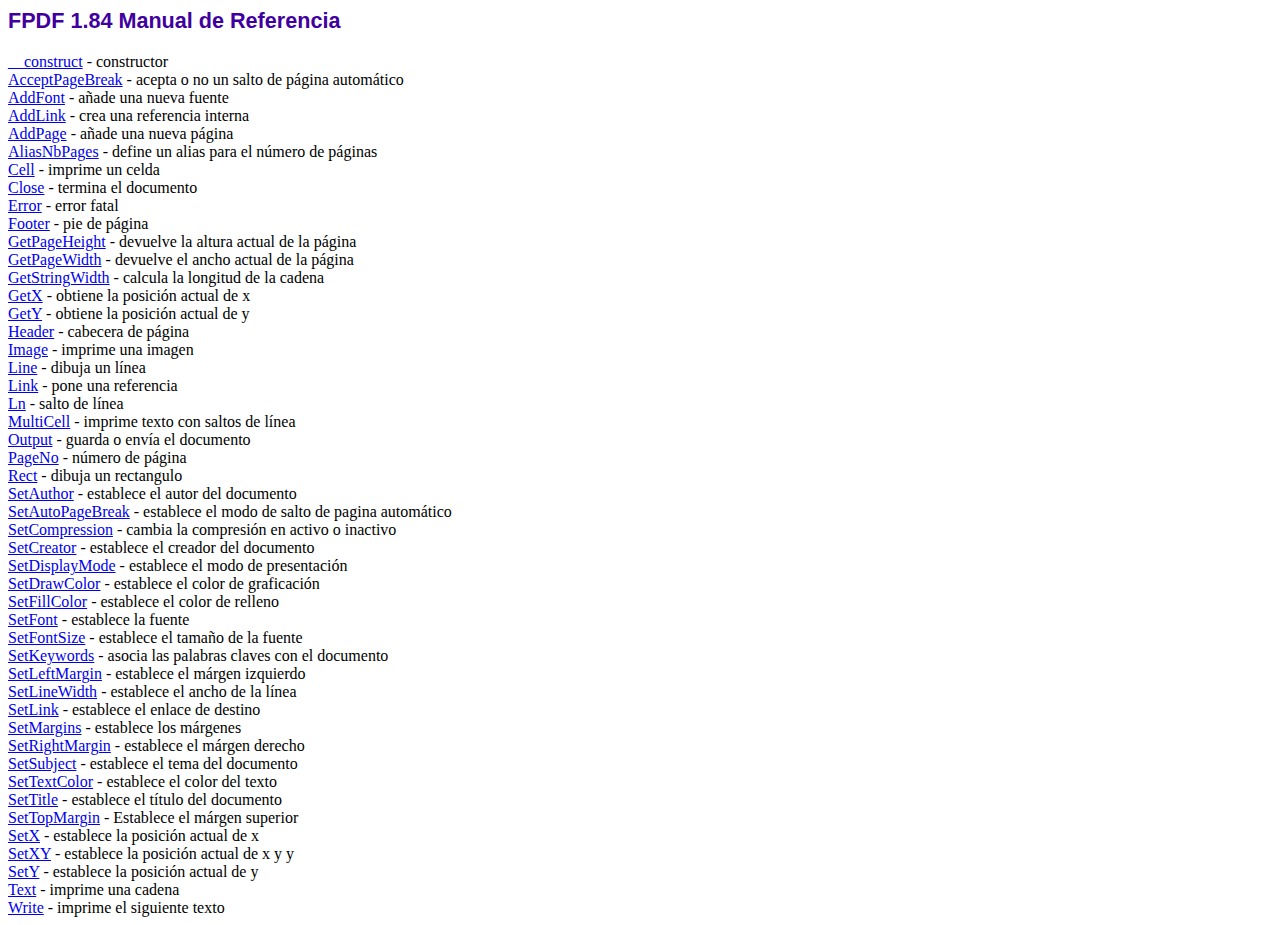
<file: fpdfFuente/doc/index.htm>
<!DOCTYPE html PUBLIC "-//W3C//DTD HTML 4.01 Transitional//EN">
<html>
<head>
<meta http-equiv="Content-Type" content="text/html; charset=ISO-8859-1">
<title>FPDF 1.84 Manual de Referencia</title>
<link type="text/css" rel="stylesheet" href="../fpdf.css">
</head>
<body>
<h1>FPDF 1.84 Manual de Referencia</h1>
<a href="__construct.htm">__construct</a> - constructor<br>
<a href="acceptpagebreak.htm">AcceptPageBreak</a> - acepta o no un salto de p�gina autom�tico<br>
<a href="addfont.htm">AddFont</a> - a�ade una nueva fuente<br>
<a href="addlink.htm">AddLink</a> - crea una referencia interna<br>
<a href="addpage.htm">AddPage</a> - a�ade una nueva p�gina<br>
<a href="aliasnbpages.htm">AliasNbPages</a> - define un alias para el n�mero de p�ginas<br>
<a href="cell.htm">Cell</a> - imprime un celda<br>
<a href="close.htm">Close</a> - termina el documento<br>
<a href="error.htm">Error</a> - error fatal<br>
<a href="footer.htm">Footer</a> - pie de p�gina<br>
<a href="getpageheight.htm">GetPageHeight</a> - devuelve la altura actual de la p�gina<br>
<a href="getpagewidth.htm">GetPageWidth</a> - devuelve el ancho actual de la p�gina<br>
<a href="getstringwidth.htm">GetStringWidth</a> - calcula la longitud de la cadena<br>
<a href="getx.htm">GetX</a> - obtiene la posici�n actual de x<br>
<a href="gety.htm">GetY</a> - obtiene la posici�n actual de y<br>
<a href="header.htm">Header</a> - cabecera de p�gina<br>
<a href="image.htm">Image</a> - imprime una imagen<br>
<a href="line.htm">Line</a> - dibuja un l�nea<br>
<a href="link.htm">Link</a> - pone una referencia<br>
<a href="ln.htm">Ln</a> - salto de l�nea<br>
<a href="multicell.htm">MultiCell</a> - imprime texto con saltos de l�nea<br>
<a href="output.htm">Output</a> - guarda o env�a el documento<br>
<a href="pageno.htm">PageNo</a> - n�mero de p�gina<br>
<a href="rect.htm">Rect</a> - dibuja un rectangulo<br>
<a href="setauthor.htm">SetAuthor</a> - establece el autor del documento<br>
<a href="setautopagebreak.htm">SetAutoPageBreak</a> - establece el modo de salto de pagina autom�tico<br>
<a href="setcompression.htm">SetCompression</a> - cambia la compresi�n en activo o inactivo<br>
<a href="setcreator.htm">SetCreator</a> - establece el creador del documento<br>
<a href="setdisplaymode.htm">SetDisplayMode</a> - establece el modo de presentaci�n<br>
<a href="setdrawcolor.htm">SetDrawColor</a> - establece el color de graficaci�n<br>
<a href="setfillcolor.htm">SetFillColor</a> - establece el color de relleno<br>
<a href="setfont.htm">SetFont</a> - establece la fuente<br>
<a href="setfontsize.htm">SetFontSize</a> - establece el tama�o de la fuente<br>
<a href="setkeywords.htm">SetKeywords</a> - asocia las palabras claves con el documento<br>
<a href="setleftmargin.htm">SetLeftMargin</a> - establece el m�rgen izquierdo<br>
<a href="setlinewidth.htm">SetLineWidth</a> - establece el ancho de la l�nea<br>
<a href="setlink.htm">SetLink</a> - establece el enlace de destino<br>
<a href="setmargins.htm">SetMargins</a> - establece los m�rgenes<br>
<a href="setrightmargin.htm">SetRightMargin</a> - establece el m�rgen derecho<br>
<a href="setsubject.htm">SetSubject</a> - establece el tema del documento<br>
<a href="settextcolor.htm">SetTextColor</a> - establece el color del texto<br>
<a href="settitle.htm">SetTitle</a> - establece el t�tulo del documento<br>
<a href="settopmargin.htm">SetTopMargin</a> - Establece el m�rgen superior<br>
<a href="setx.htm">SetX</a> - establece la posici�n actual de x<br>
<a href="setxy.htm">SetXY</a> - establece la posici�n actual de x y y<br>
<a href="sety.htm">SetY</a> - establece la posici�n actual de y<br>
<a href="text.htm">Text</a> - imprime una cadena<br>
<a href="write.htm">Write</a> - imprime el siguiente texto<br>
</body>
</html>
</file>
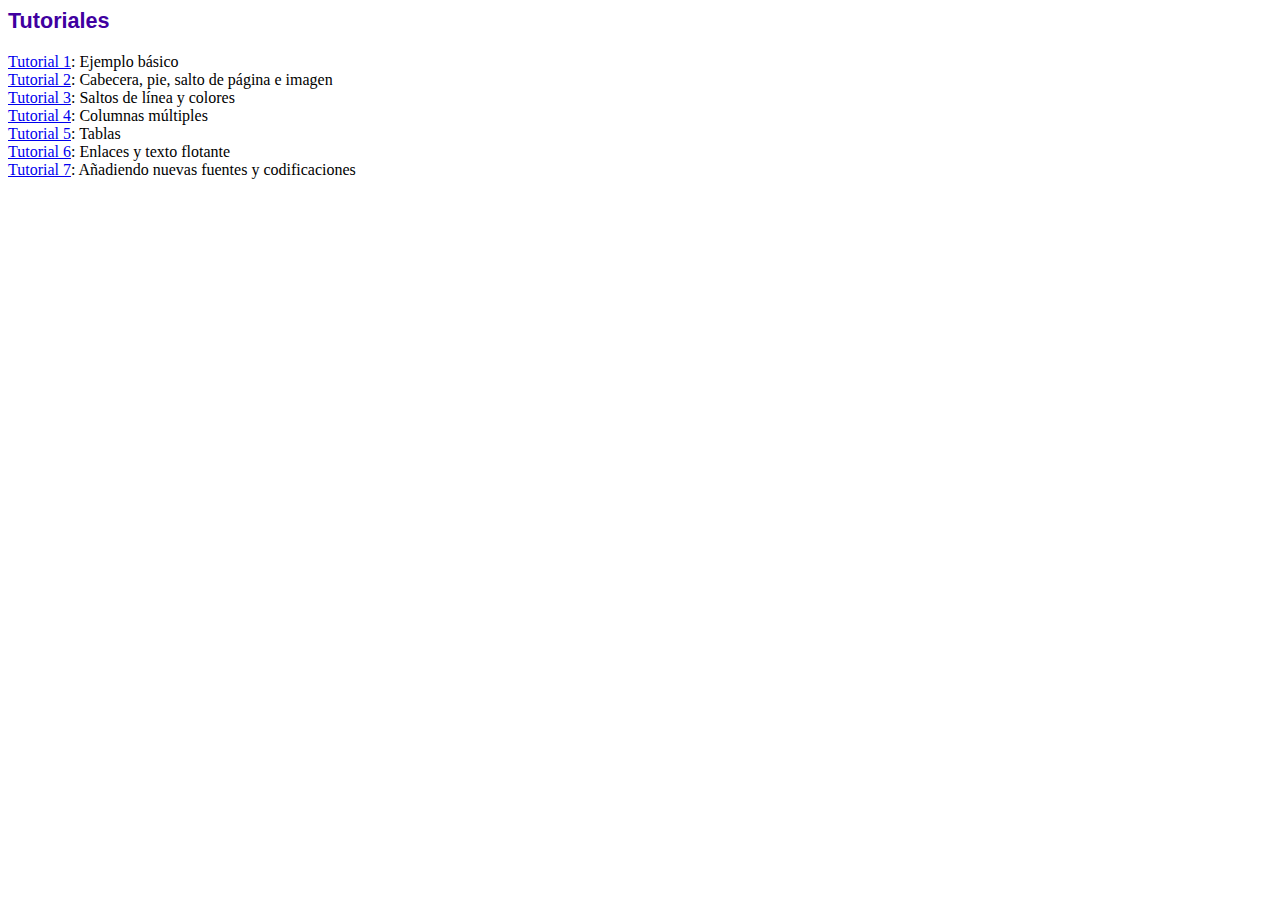
<file: fpdfFuente/tutorial/index.htm>
<!DOCTYPE html PUBLIC "-//W3C//DTD HTML 4.01 Transitional//EN">
<html>
<head>
<meta http-equiv="Content-Type" content="text/html; charset=ISO-8859-1">
<title>Tutoriales</title>
<link type="text/css" rel="stylesheet" href="../fpdf.css">
</head>
<body>
<h1>Tutoriales</h1>
<ul style="list-style-type:none; margin-left:0; padding-left:0">
<li><a href="tuto1.htm">Tutorial 1</a>: Ejemplo b�sico</li>
<li><a href="tuto2.htm">Tutorial 2</a>: Cabecera, pie, salto de p�gina e imagen</li>
<li><a href="tuto3.htm">Tutorial 3</a>: Saltos de l�nea y colores</li>
<li><a href="tuto4.htm">Tutorial 4</a>: Columnas m�ltiples</li>
<li><a href="tuto5.htm">Tutorial 5</a>: Tablas</li>
<li><a href="tuto6.htm">Tutorial 6</a>: Enlaces y texto flotante</li>
<li><a href="tuto7.htm">Tutorial 7</a>: A�adiendo nuevas fuentes y codificaciones</li>
</ul>
</body>
</html>
</file>
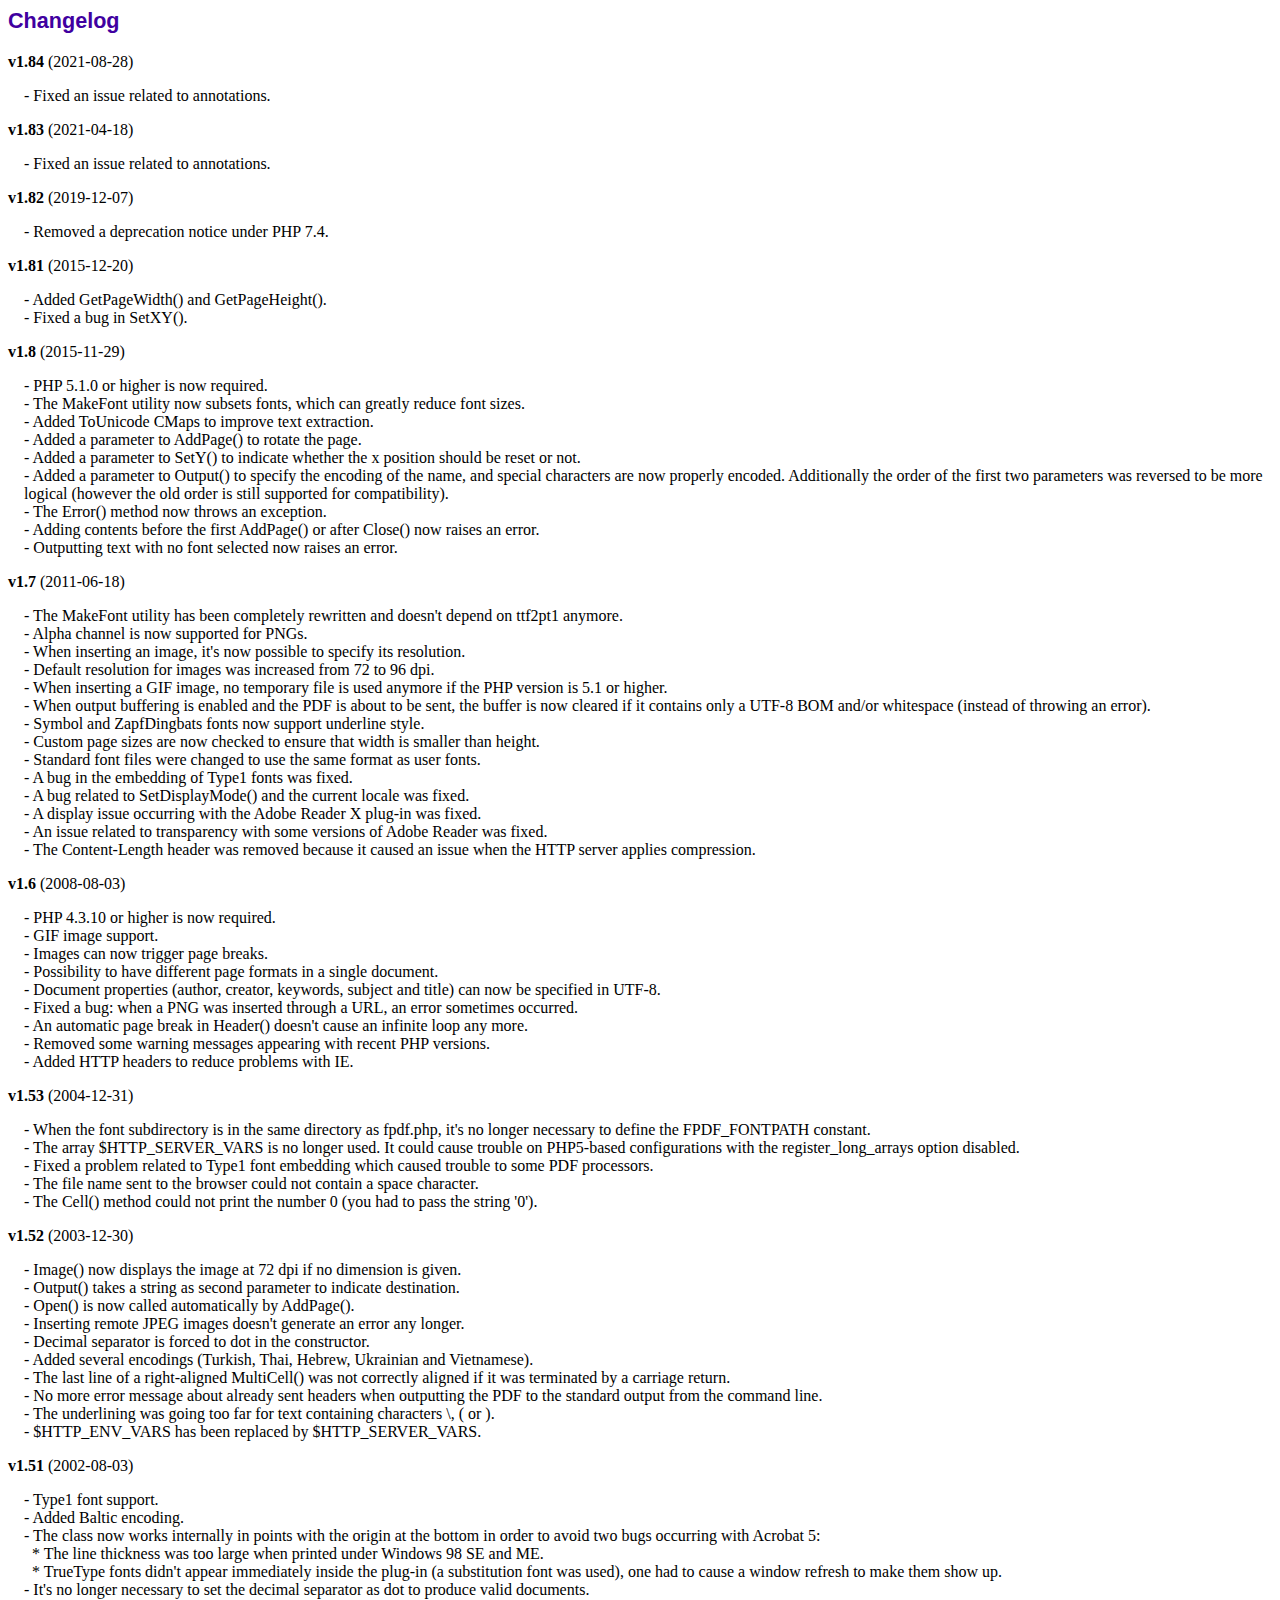
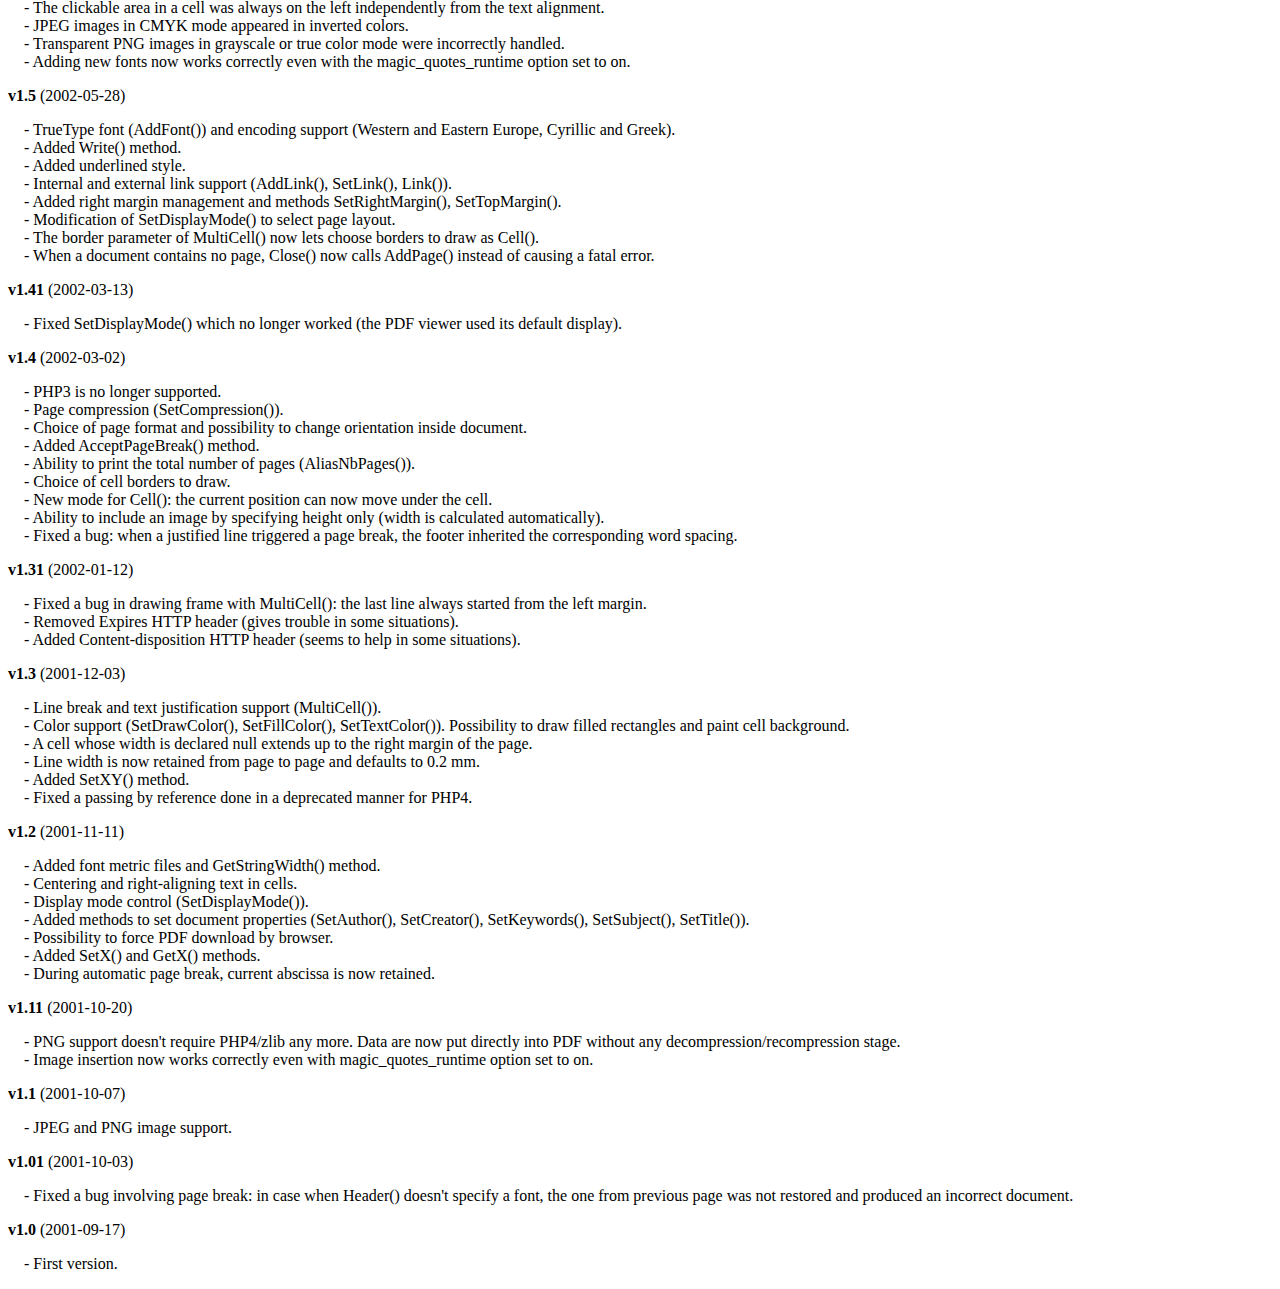
<file: fpdfFuente/changelog.htm>
<!DOCTYPE html PUBLIC "-//W3C//DTD HTML 4.01 Transitional//EN">
<html>
<head>
<meta http-equiv="Content-Type" content="text/html; charset=ISO-8859-1">
<title>Changelog</title>
<link type="text/css" rel="stylesheet" href="fpdf.css">
<style type="text/css">
dd {margin:1em 0 1em 1em}
</style>
</head>
<body>
<h1>Changelog</h1>
<dl>
<dt><strong>v1.84</strong> (2021-08-28)</dt>
<dd>
- Fixed an issue related to annotations.<br>
</dd>
<dt><strong>v1.83</strong> (2021-04-18)</dt>
<dd>
- Fixed an issue related to annotations.<br>
</dd>
<dt><strong>v1.82</strong> (2019-12-07)</dt>
<dd>
- Removed a deprecation notice under PHP 7.4.<br>
</dd>
<dt><strong>v1.81</strong> (2015-12-20)</dt>
<dd>
- Added GetPageWidth() and GetPageHeight().<br>
- Fixed a bug in SetXY().<br>
</dd>
<dt><strong>v1.8</strong> (2015-11-29)</dt>
<dd>
- PHP 5.1.0 or higher is now required.<br>
- The MakeFont utility now subsets fonts, which can greatly reduce font sizes.<br>
- Added ToUnicode CMaps to improve text extraction.<br>
- Added a parameter to AddPage() to rotate the page.<br>
- Added a parameter to SetY() to indicate whether the x position should be reset or not.<br>
- Added a parameter to Output() to specify the encoding of the name, and special characters are now properly encoded. Additionally the order of the first two parameters was reversed to be more logical (however the old order is still supported for compatibility).<br>
- The Error() method now throws an exception.<br>
- Adding contents before the first AddPage() or after Close() now raises an error.<br>
- Outputting text with no font selected now raises an error.<br>
</dd>
<dt><strong>v1.7</strong> (2011-06-18)</dt>
<dd>
- The MakeFont utility has been completely rewritten and doesn't depend on ttf2pt1 anymore.<br>
- Alpha channel is now supported for PNGs.<br>
- When inserting an image, it's now possible to specify its resolution.<br>
- Default resolution for images was increased from 72 to 96 dpi.<br>
- When inserting a GIF image, no temporary file is used anymore if the PHP version is 5.1 or higher.<br>
- When output buffering is enabled and the PDF is about to be sent, the buffer is now cleared if it contains only a UTF-8 BOM and/or whitespace (instead of throwing an error).<br>
- Symbol and ZapfDingbats fonts now support underline style.<br>
- Custom page sizes are now checked to ensure that width is smaller than height.<br>
- Standard font files were changed to use the same format as user fonts.<br>
- A bug in the embedding of Type1 fonts was fixed.<br>
- A bug related to SetDisplayMode() and the current locale was fixed.<br>
- A display issue occurring with the Adobe Reader X plug-in was fixed.<br>
- An issue related to transparency with some versions of Adobe Reader was fixed.<br>
- The Content-Length header was removed because it caused an issue when the HTTP server applies compression.<br>
</dd>
<dt><strong>v1.6</strong> (2008-08-03)</dt>
<dd>
- PHP 4.3.10 or higher is now required.<br>
- GIF image support.<br>
- Images can now trigger page breaks.<br>
- Possibility to have different page formats in a single document.<br>
- Document properties (author, creator, keywords, subject and title) can now be specified in UTF-8.<br>
- Fixed a bug: when a PNG was inserted through a URL, an error sometimes occurred.<br>
- An automatic page break in Header() doesn't cause an infinite loop any more.<br>
- Removed some warning messages appearing with recent PHP versions.<br>
- Added HTTP headers to reduce problems with IE.<br>
</dd>
<dt><strong>v1.53</strong> (2004-12-31)</dt>
<dd>
- When the font subdirectory is in the same directory as fpdf.php, it's no longer necessary to define the FPDF_FONTPATH constant.<br>
- The array $HTTP_SERVER_VARS is no longer used. It could cause trouble on PHP5-based configurations with the register_long_arrays option disabled.<br>
- Fixed a problem related to Type1 font embedding which caused trouble to some PDF processors.<br>
- The file name sent to the browser could not contain a space character.<br>
- The Cell() method could not print the number 0 (you had to pass the string '0').<br>
</dd>
<dt><strong>v1.52</strong> (2003-12-30)</dt>
<dd>
- Image() now displays the image at 72 dpi if no dimension is given.<br>
- Output() takes a string as second parameter to indicate destination.<br>
- Open() is now called automatically by AddPage().<br>
- Inserting remote JPEG images doesn't generate an error any longer.<br>
- Decimal separator is forced to dot in the constructor.<br>
- Added several encodings (Turkish, Thai, Hebrew, Ukrainian and Vietnamese).<br>
- The last line of a right-aligned MultiCell() was not correctly aligned if it was terminated by a carriage return.<br>
- No more error message about already sent headers when outputting the PDF to the standard output from the command line.<br>
- The underlining was going too far for text containing characters \, ( or ).<br>
- $HTTP_ENV_VARS has been replaced by $HTTP_SERVER_VARS.<br>
</dd>
<dt><strong>v1.51</strong> (2002-08-03)</dt>
<dd>
- Type1 font support.<br>
- Added Baltic encoding.<br>
- The class now works internally in points with the origin at the bottom in order to avoid two bugs occurring with Acrobat 5:<br>&nbsp;&nbsp;* The line thickness was too large when printed under Windows 98 SE and ME.<br>&nbsp;&nbsp;* TrueType fonts didn't appear immediately inside the plug-in (a substitution font was used), one had to cause a window refresh to make them show up.<br>
- It's no longer necessary to set the decimal separator as dot to produce valid documents.<br>
- The clickable area in a cell was always on the left independently from the text alignment.<br>
- JPEG images in CMYK mode appeared in inverted colors.<br>
- Transparent PNG images in grayscale or true color mode were incorrectly handled.<br>
- Adding new fonts now works correctly even with the magic_quotes_runtime option set to on.<br>
</dd>
<dt><strong>v1.5</strong> (2002-05-28)</dt>
<dd>
- TrueType font (AddFont()) and encoding support (Western and Eastern Europe, Cyrillic and Greek).<br>
- Added Write() method.<br>
- Added underlined style.<br>
- Internal and external link support (AddLink(), SetLink(), Link()).<br>
- Added right margin management and methods SetRightMargin(), SetTopMargin().<br>
- Modification of SetDisplayMode() to select page layout.<br>
- The border parameter of MultiCell() now lets choose borders to draw as Cell().<br>
- When a document contains no page, Close() now calls AddPage() instead of causing a fatal error.<br>
</dd>
<dt><strong>v1.41</strong> (2002-03-13)</dt>
<dd>
- Fixed SetDisplayMode() which no longer worked (the PDF viewer used its default display).<br>
</dd>
<dt><strong>v1.4</strong> (2002-03-02)</dt>
<dd>
- PHP3 is no longer supported.<br>
- Page compression (SetCompression()).<br>
- Choice of page format and possibility to change orientation inside document.<br>
- Added AcceptPageBreak() method.<br>
- Ability to print the total number of pages (AliasNbPages()).<br>
- Choice of cell borders to draw.<br>
- New mode for Cell(): the current position can now move under the cell.<br>
- Ability to include an image by specifying height only (width is calculated automatically).<br>
- Fixed a bug: when a justified line triggered a page break, the footer inherited the corresponding word spacing.<br>
</dd>
<dt><strong>v1.31</strong> (2002-01-12)</dt>
<dd>
- Fixed a bug in drawing frame with MultiCell(): the last line always started from the left margin.<br>
- Removed Expires HTTP header (gives trouble in some situations).<br>
- Added Content-disposition HTTP header (seems to help in some situations).<br>
</dd>
<dt><strong>v1.3</strong> (2001-12-03)</dt>
<dd>
- Line break and text justification support (MultiCell()).<br>
- Color support (SetDrawColor(), SetFillColor(), SetTextColor()). Possibility to draw filled rectangles and paint cell background.<br>
- A cell whose width is declared null extends up to the right margin of the page.<br>
- Line width is now retained from page to page and defaults to 0.2 mm.<br>
- Added SetXY() method.<br>
- Fixed a passing by reference done in a deprecated manner for PHP4.<br>
</dd>
<dt><strong>v1.2</strong> (2001-11-11)</dt>
<dd>
- Added font metric files and GetStringWidth() method.<br>
- Centering and right-aligning text in cells.<br>
- Display mode control (SetDisplayMode()).<br>
- Added methods to set document properties (SetAuthor(), SetCreator(), SetKeywords(), SetSubject(), SetTitle()).<br>
- Possibility to force PDF download by browser.<br>
- Added SetX() and GetX() methods.<br>
- During automatic page break, current abscissa is now retained.<br>
</dd>
<dt><strong>v1.11</strong> (2001-10-20)</dt>
<dd>
- PNG support doesn't require PHP4/zlib any more. Data are now put directly into PDF without any decompression/recompression stage.<br>
- Image insertion now works correctly even with magic_quotes_runtime option set to on.<br>
</dd>
<dt><strong>v1.1</strong> (2001-10-07)</dt>
<dd>
- JPEG and PNG image support.<br>
</dd>
<dt><strong>v1.01</strong> (2001-10-03)</dt>
<dd>
- Fixed a bug involving page break: in case when Header() doesn't specify a font, the one from previous page was not restored and produced an incorrect document.<br>
</dd>
<dt><strong>v1.0</strong> (2001-09-17)</dt>
<dd>
- First version.<br>
</dd>
</dl>
</body>
</html>
</file>
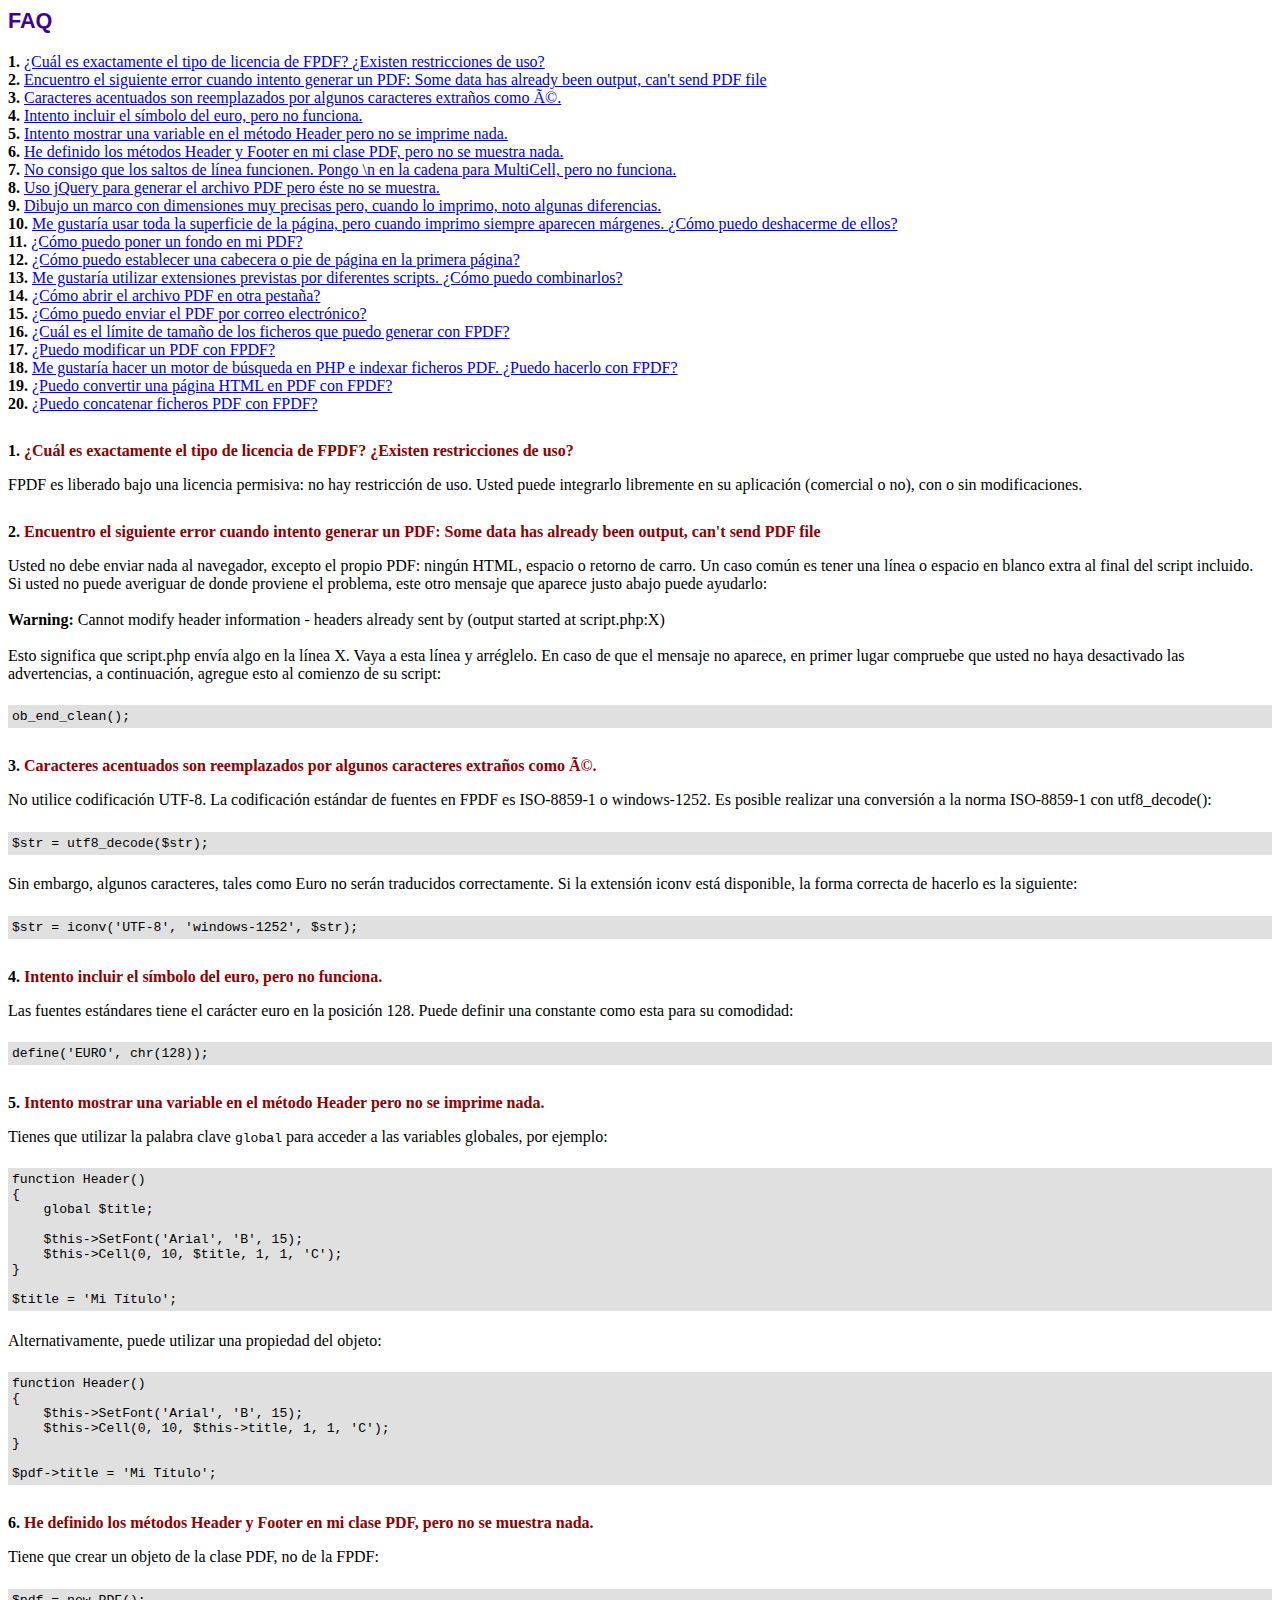
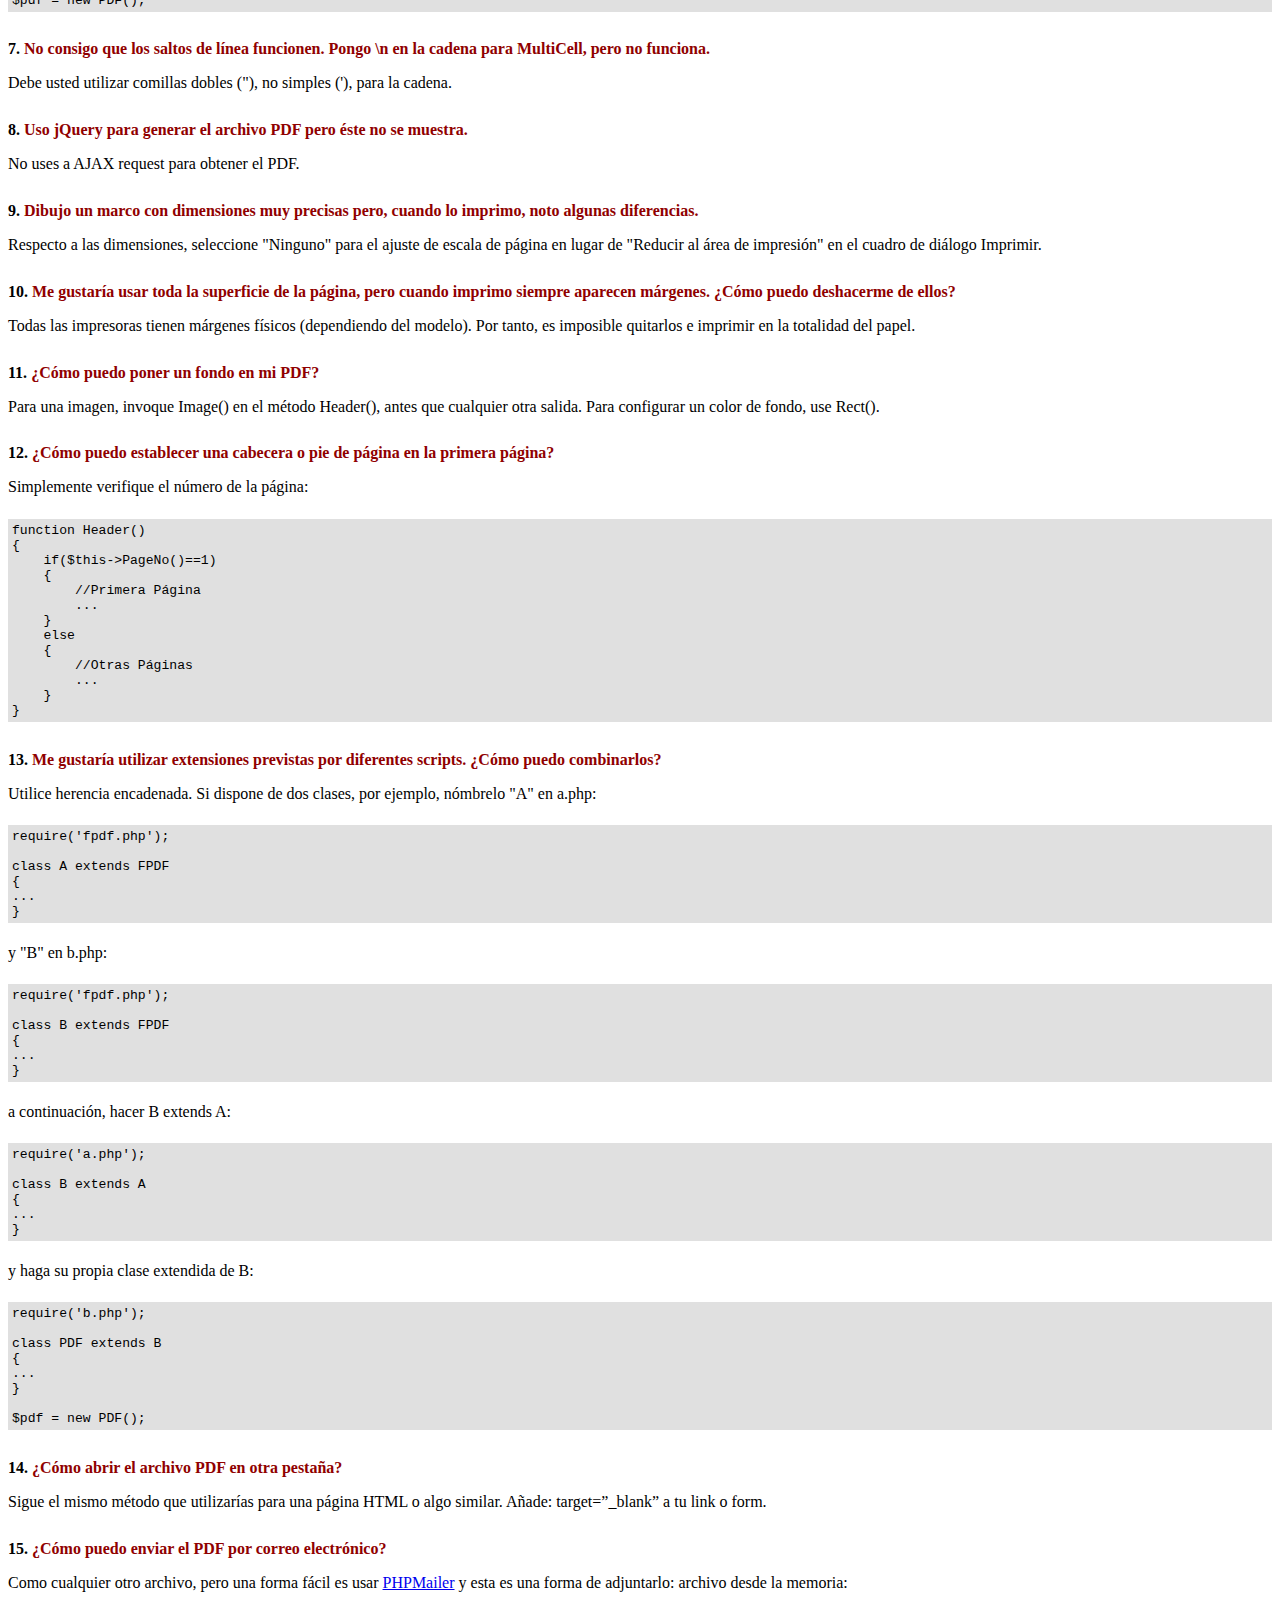
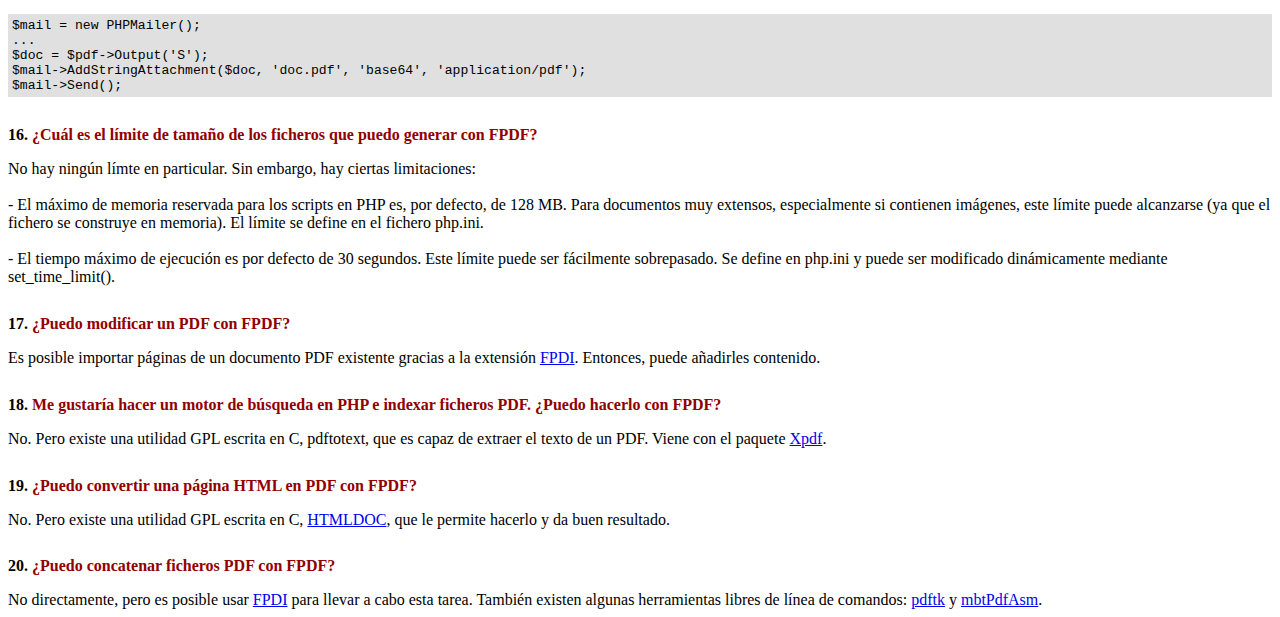
<file: fpdfFuente/FAQ.htm>
<!DOCTYPE html PUBLIC "-//W3C//DTD HTML 4.01 Transitional//EN">
<html>
<head>
<meta http-equiv="Content-Type" content="text/html; charset=ISO-8859-1">
<title>FAQ</title>
<link type="text/css" rel="stylesheet" href="fpdf.css">
<style type="text/css">
ul {list-style-type:none; margin:0; padding:0}
ul#answers li {margin-top:1.8em}
.question {font-weight:bold; color:#900000}
</style>
</head>
<body>
<h1>FAQ</h1>
<ul>
<li><b>1.</b> <a href='#q1'>�Cu�l es exactamente el tipo de licencia de FPDF? �Existen restricciones de uso?</a></li>
<li><b>2.</b> <a href='#q2'>Encuentro el siguiente error cuando intento generar un PDF: Some data has already been output, can't send PDF file</a></li>
<li><b>3.</b> <a href='#q3'>Caracteres acentuados son reemplazados por algunos caracteres extra�os como é.</a></li>
<li><b>4.</b> <a href='#q4'>Intento incluir el s�mbolo del euro, pero no funciona.</a></li>
<li><b>5.</b> <a href='#q5'>Intento mostrar una variable en el m�todo Header pero no se imprime nada.</a></li>
<li><b>6.</b> <a href='#q6'>He definido los m�todos Header y Footer en mi clase PDF, pero no se muestra nada.</a></li>
<li><b>7.</b> <a href='#q7'>No consigo que los saltos de l�nea funcionen. Pongo \n en la cadena para MultiCell, pero no funciona.</a></li>
<li><b>8.</b> <a href='#q8'>Uso jQuery para generar el archivo PDF pero �ste no se muestra.</a></li>
<li><b>9.</b> <a href='#q9'>Dibujo un marco con dimensiones muy precisas pero, cuando lo imprimo, noto algunas diferencias.</a></li>
<li><b>10.</b> <a href='#q10'>Me gustar�a usar toda la superficie de la p�gina, pero cuando imprimo siempre aparecen m�rgenes. �C�mo puedo deshacerme de ellos?</a></li>
<li><b>11.</b> <a href='#q11'>�C�mo puedo poner un fondo en mi PDF?</a></li>
<li><b>12.</b> <a href='#q12'>�C�mo puedo establecer una cabecera o pie de p�gina en la primera p�gina?</a></li>
<li><b>13.</b> <a href='#q13'>Me gustar�a utilizar extensiones previstas por diferentes scripts. �C�mo puedo combinarlos?</a></li>
<li><b>14.</b> <a href='#q14'>�C�mo abrir el archivo PDF en otra pesta�a?</a></li>
<li><b>15.</b> <a href='#q15'>�C�mo puedo enviar el PDF por correo electr�nico?</a></li>
<li><b>16.</b> <a href='#q16'>�Cu�l es el l�mite de tama�o de los ficheros que puedo generar con FPDF?</a></li>
<li><b>17.</b> <a href='#q17'>�Puedo modificar un PDF con FPDF?</a></li>
<li><b>18.</b> <a href='#q18'>Me gustar�a hacer un motor de b�squeda en PHP e indexar ficheros PDF. �Puedo hacerlo con FPDF?</a></li>
<li><b>19.</b> <a href='#q19'>�Puedo convertir una p�gina HTML en PDF con FPDF?</a></li>
<li><b>20.</b> <a href='#q20'>�Puedo concatenar ficheros PDF con FPDF?</a></li>
</ul>

<ul id='answers'>
<li id='q1'>
<p><b>1.</b> <span class='question'>�Cu�l es exactamente el tipo de licencia de FPDF? �Existen restricciones de uso?</span></p>
FPDF es liberado bajo una licencia permisiva: no hay restricci�n de uso. Usted puede integrarlo
libremente en su aplicaci�n (comercial o no), con o sin modificaciones.
</li>

<li id='q2'>
<p><b>2.</b> <span class='question'>Encuentro el siguiente error cuando intento generar un PDF: Some data has already been output, can't send PDF file</span></p>
Usted no debe enviar nada al navegador, excepto el propio PDF: ning�n HTML, espacio o retorno de carro. Un caso com�n
es tener una l�nea o espacio en blanco extra al final del script incluido.<br>
Si usted no puede averiguar de donde proviene el problema, este otro mensaje que aparece justo abajo puede ayudarlo:<br>
<br>
<b>Warning:</b> Cannot modify header information - headers already sent by (output started at script.php:X)<br>
<br>
Esto significa que script.php env�a algo en la l�nea X. Vaya a esta l�nea y arr�glelo.
En caso de que el mensaje no aparece, en primer lugar compruebe que usted no haya desactivado las advertencias, a continuaci�n, agregue esto
al comienzo de su script:
<div class="doc-source">
<pre><code>ob_end_clean();</code></pre>
</div>
</li>

<li id='q3'>
<p><b>3.</b> <span class='question'>Caracteres acentuados son reemplazados por algunos caracteres extra�os como é.</span></p>
No utilice codificaci�n UTF-8. La codificaci�n est�ndar de fuentes en FPDF es ISO-8859-1 o windows-1252.
Es posible realizar una conversi�n a la norma ISO-8859-1 con utf8_decode():
<div class="doc-source">
<pre><code>$str = utf8_decode($str);</code></pre>
</div>
Sin embargo, algunos caracteres, tales como Euro no ser�n traducidos correctamente. Si la extensi�n iconv est� disponible, la
forma correcta de hacerlo es la siguiente:
<div class="doc-source">
<pre><code>$str = iconv('UTF-8', 'windows-1252', $str);</code></pre>
</div>
</li>

<li id='q4'>
<p><b>4.</b> <span class='question'>Intento incluir el s�mbolo del euro, pero no funciona.</span></p>
Las fuentes est�ndares tiene el car�cter euro en la posici�n 128. Puede definir una constante
como esta para su comodidad:
<div class="doc-source">
<pre><code>define('EURO', chr(128));</code></pre>
</div>
</li>

<li id='q5'>
<p><b>5.</b> <span class='question'>Intento mostrar una variable en el m�todo Header pero no se imprime nada.</span></p>
Tienes que utilizar la palabra clave <code>global</code> para acceder a las variables globales, por ejemplo:
<div class="doc-source">
<pre><code>function Header()
{
    global $title;

    $this-&gt;SetFont('Arial', 'B', 15);
    $this-&gt;Cell(0, 10, $title, 1, 1, 'C');
}

$title = 'Mi T�tulo';</code></pre>
</div>
Alternativamente, puede utilizar una propiedad del objeto:
<div class="doc-source">
<pre><code>function Header()
{
    $this-&gt;SetFont('Arial', 'B', 15);
    $this-&gt;Cell(0, 10, $this-&gt;title, 1, 1, 'C');
}

$pdf-&gt;title = 'Mi T�tulo';</code></pre>
</div>
</li>

<li id='q6'>
<p><b>6.</b> <span class='question'>He definido los m�todos Header y Footer en mi clase PDF, pero no se muestra nada.</span></p>
Tiene que crear un objeto de la clase PDF, no de la FPDF:
<div class="doc-source">
<pre><code>$pdf = new PDF();</code></pre>
</div>
</li>

<li id='q7'>
<p><b>7.</b> <span class='question'>No consigo que los saltos de l�nea funcionen. Pongo \n en la cadena para MultiCell, pero no funciona.</span></p>
Debe usted utilizar comillas dobles ("), no simples ('), para la cadena.
</li>

<li id='q8'>
<p><b>8.</b> <span class='question'>Uso jQuery para generar el archivo PDF pero �ste no se muestra.</span></p>
No uses a AJAX request para obtener el PDF.
</li>

<li id='q9'>
<p><b>9.</b> <span class='question'>Dibujo un marco con dimensiones muy precisas pero, cuando lo imprimo, noto algunas diferencias.</span></p>
Respecto a las dimensiones, seleccione "Ninguno" para el ajuste de escala de p�gina en lugar de "Reducir al �rea de impresi�n" en el cuadro de di�logo Imprimir.
</li>

<li id='q10'>
<p><b>10.</b> <span class='question'>Me gustar�a usar toda la superficie de la p�gina, pero cuando imprimo siempre aparecen m�rgenes. �C�mo puedo deshacerme de ellos?</span></p>
Todas las impresoras tienen m�rgenes f�sicos (dependiendo del modelo). Por tanto, es imposible quitarlos
e imprimir en la totalidad del papel.
</li>

<li id='q11'>
<p><b>11.</b> <span class='question'>�C�mo puedo poner un fondo en mi PDF?</span></p>
Para una imagen, invoque Image() en el m�todo Header(), antes que cualquier otra salida. Para configurar un color de fondo, use Rect().
</li>

<li id='q12'>
<p><b>12.</b> <span class='question'>�C�mo puedo establecer una cabecera o pie de p�gina en la primera p�gina?</span></p>
Simplemente verifique el n�mero de la p�gina:
<div class="doc-source">
<pre><code>function Header()
{
    if($this-&gt;PageNo()==1)
    {
        //Primera P�gina
        ...
    }
    else
    {
        //Otras P�ginas
        ...
    }
}</code></pre>
</div>
</li>

<li id='q13'>
<p><b>13.</b> <span class='question'>Me gustar�a utilizar extensiones previstas por diferentes scripts. �C�mo puedo combinarlos?</span></p>
Utilice herencia encadenada. Si dispone de dos clases, por ejemplo, n�mbrelo "A" en a.php:
<div class="doc-source">
<pre><code>require('fpdf.php');

class A extends FPDF
{
...
}</code></pre>
</div>
y "B" en b.php:
<div class="doc-source">
<pre><code>require('fpdf.php');

class B extends FPDF
{
...
}</code></pre>
</div>
a continuaci�n, hacer B extends A:
<div class="doc-source">
<pre><code>require('a.php');

class B extends A
{
...
}</code></pre>
</div>
y haga su propia clase extendida de B:
<div class="doc-source">
<pre><code>require('b.php');

class PDF extends B
{
...
}

$pdf = new PDF();</code></pre>
</div>
</li>

<li id='q14'>
<p><b>14.</b> <span class='question'>�C�mo abrir el archivo PDF en otra pesta�a?</span></p>
Sigue el mismo m�todo que utilizar�as para una p�gina HTML o algo similar.
A�ade: target=�_blank� a tu link o form.
</li>

<li id='q15'>
<p><b>15.</b> <span class='question'>�C�mo puedo enviar el PDF por correo electr�nico?</span></p>
Como cualquier otro archivo, pero una forma f�cil es usar <a href="https://github.com/PHPMailer/PHPMailer" target="_blank">PHPMailer</a>
y esta es una forma de adjuntarlo: archivo desde la memoria:
<div class="doc-source">
<pre><code>$mail = new PHPMailer();
...
$doc = $pdf-&gt;Output('S');
$mail-&gt;AddStringAttachment($doc, 'doc.pdf', 'base64', 'application/pdf');
$mail-&gt;Send();</code></pre>
</div>
</li>

<li id='q16'>
<p><b>16.</b> <span class='question'>�Cu�l es el l�mite de tama�o de los ficheros que puedo generar con FPDF?</span></p>
No hay ning�n l�mte en particular. Sin embargo, hay ciertas limitaciones:
<br>
<br>
- El m�ximo de memoria reservada para los scripts en PHP es, por defecto, de 128 MB. Para documentos
muy extensos, especialmente si contienen im�genes, este l�mite puede alcanzarse (ya que el fichero
se construye en memoria). El l�mite se define en el fichero php.ini.
<br>
<br>
- El tiempo m�ximo de ejecuci�n es por defecto de 30 segundos. Este l�mite puede ser f�cilmente
sobrepasado. Se define en php.ini y puede ser modificado din�micamente mediante set_time_limit().
</li>

<li id='q17'>
<p><b>17.</b> <span class='question'>�Puedo modificar un PDF con FPDF?</span></p>
Es posible importar p�ginas de un documento PDF existente gracias a la extensi�n
<a href="https://www.setasign.com/products/fpdi/about/" target="_blank">FPDI</a>.
Entonces, puede a�adirles contenido.
</li>

<li id='q18'>
<p><b>18.</b> <span class='question'>Me gustar�a hacer un motor de b�squeda en PHP e indexar ficheros PDF. �Puedo hacerlo con FPDF?</span></p>
No. Pero existe una utilidad GPL escrita en C, pdftotext, que es capaz de extraer el texto de
un PDF. Viene con el paquete <a href="https://www.xpdfreader.com" target="_blank">Xpdf</a>.
</li>

<li id='q19'>
<p><b>19.</b> <span class='question'>�Puedo convertir una p�gina HTML en PDF con FPDF?</span></p>
No. Pero existe una utilidad GPL escrita en C, <a href="https://www.msweet.org/htmldoc/" target="_blank">HTMLDOC</a>,
que le permite hacerlo y da buen resultado.
</li>

<li id='q20'>
<p><b>20.</b> <span class='question'>�Puedo concatenar ficheros PDF con FPDF?</span></p>
No directamente, pero es posible usar <a href="https://www.setasign.com/products/fpdi/demos/concatenate-fake/" target="_blank">FPDI</a>
para llevar a cabo esta tarea. Tambi�n existen algunas herramientas libres de l�nea de comandos:
<a href="https://www.pdflabs.com/tools/pdftk-the-pdf-toolkit/" target="_blank">pdftk</a> y
<a href="http://thierry.schmit.free.fr/spip/spip.php?article15" target="_blank">mbtPdfAsm</a>.
</li>
</ul>
</body>
</html>
</file>
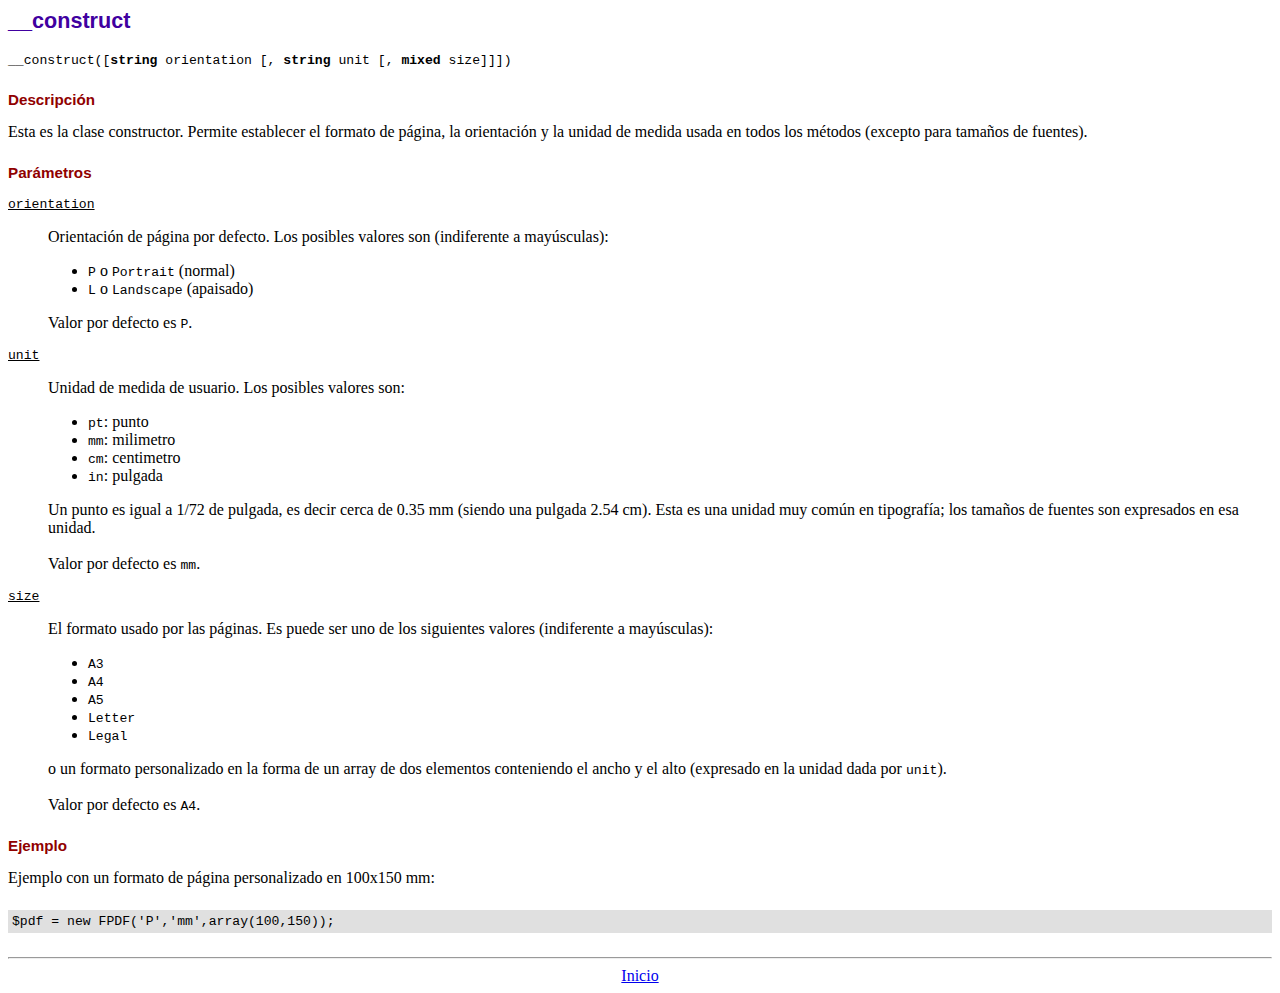
<file: fpdfFuente/doc/__construct.htm>
<!DOCTYPE html PUBLIC "-//W3C//DTD HTML 4.01 Transitional//EN">
<html>
<head>
<meta http-equiv="Content-Type" content="text/html; charset=ISO-8859-1">
<title>__construct</title>
<link type="text/css" rel="stylesheet" href="../fpdf.css">
</head>
<body>
<h1>__construct</h1>
<code>__construct([<b>string</b> orientation [, <b>string</b> unit [, <b>mixed</b> size]]])</code>
<h2>Descripci�n</h2>
Esta es la clase constructor. Permite establecer el formato de p�gina, la orientaci�n y la unidad de medida usada en todos los m�todos (excepto para tama�os de fuentes).
<h2>Par�metros</h2>
<dl class="param">
<dt><code>orientation</code></dt>
<dd>
Orientaci�n de p�gina por defecto. Los posibles valores son (indiferente a may�sculas):
<ul>
<li><code>P</code> o <code>Portrait</code> (normal)
<li><code>L</code> o <code>Landscape</code> (apaisado)
</ul>
Valor por defecto es <code>P</code>.
</dd>
<dt><code>unit</code></dt>
<dd>
Unidad de medida de usuario. Los posibles valores son:
<ul>
<li><code>pt</code>: punto
<li><code>mm</code>: milimetro
<li><code>cm</code>: centimetro
<li><code>in</code>: pulgada
</ul>
Un punto es igual a 1/72 de pulgada, es decir cerca de 0.35 mm (siendo una pulgada 2.54 cm). Esta es una unidad muy com�n en tipograf�a; los tama�os de fuentes son expresados en esa unidad.
<br>
<br>
Valor por defecto es <code>mm</code>.
</dd>
<dt><code>size</code></dt>
<dd>
El formato usado por las p�ginas. Es puede ser uno de los siguientes valores (indiferente a may�sculas):
<ul>
<li><code>A3</code>
<li><code>A4</code>
<li><code>A5</code>
<li><code>Letter</code>
<li><code>Legal</code>
</ul>
o un formato personalizado en la forma de un array de dos elementos conteniendo el ancho y el alto (expresado en la unidad dada por <code>unit</code>).
<br>
<br>
Valor por defecto es <code>A4</code>.
</dd>
</dl>
<h2>Ejemplo</h2>
Ejemplo con un formato de p�gina personalizado en 100x150 mm:
<div class="doc-source">
<pre><code>$pdf = new FPDF('P','mm',array(100,150));</code></pre>
</div>
<hr style="margin-top:1.5em">
<div style="text-align:center"><a href="index.htm">Inicio</a></div>
</body>
</html>
</file>
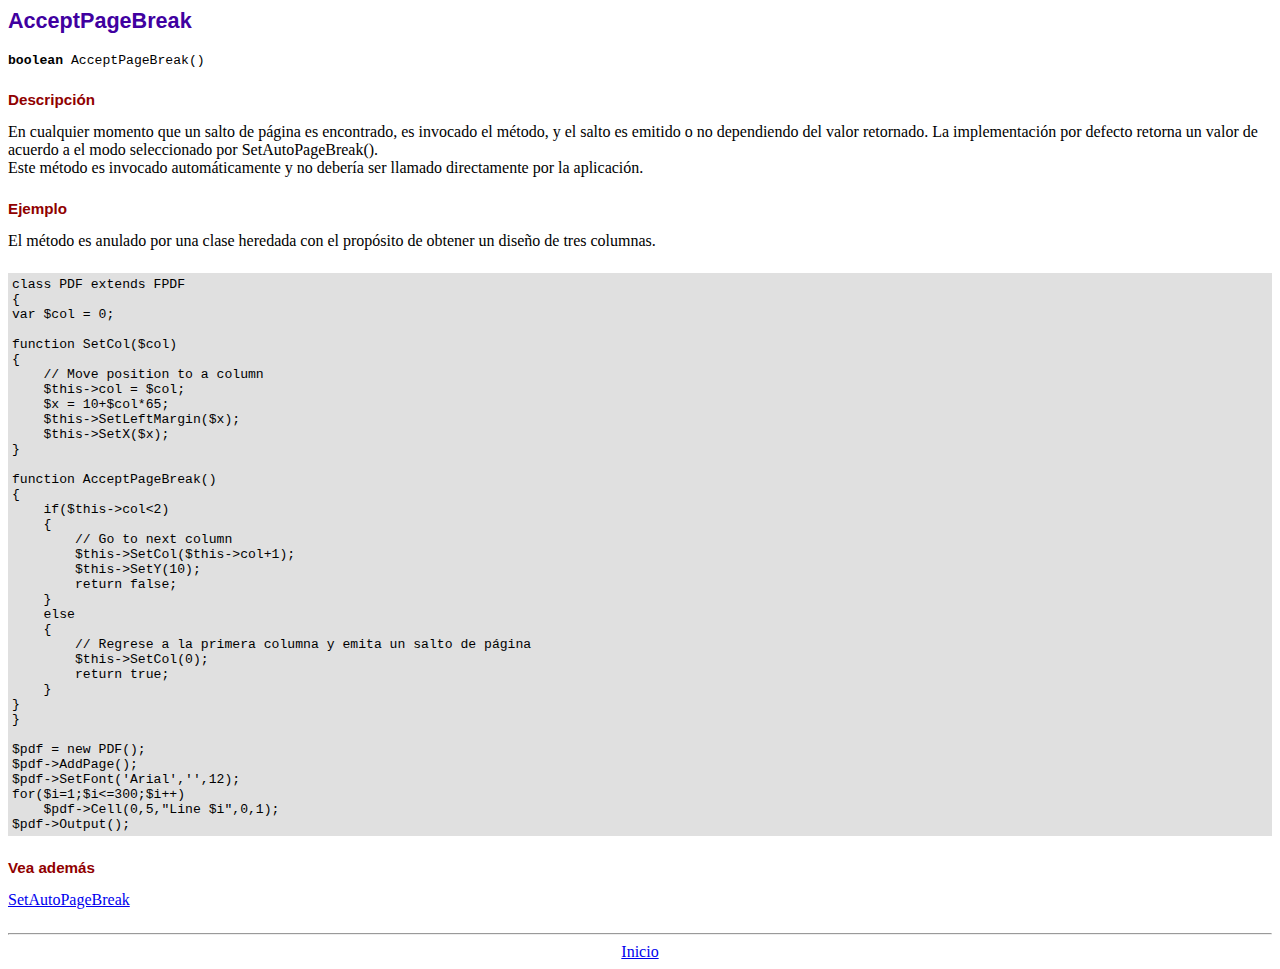
<file: fpdfFuente/doc/acceptpagebreak.htm>
<!DOCTYPE html PUBLIC "-//W3C//DTD HTML 4.01 Transitional//EN">
<html>
<head>
<meta http-equiv="Content-Type" content="text/html; charset=ISO-8859-1">
<title>AcceptPageBreak</title>
<link type="text/css" rel="stylesheet" href="../fpdf.css">
</head>
<body>
<h1>AcceptPageBreak</h1>
<code><b>boolean</b> AcceptPageBreak()</code>
<h2>Descripci�n</h2>
En cualquier momento que un salto de p�gina es encontrado, es invocado el m�todo, y el salto es emitido o no dependiendo
del valor retornado. La implementaci�n por defecto retorna un valor de acuerdo a el modo seleccionado por SetAutoPageBreak().
<br>
Este m�todo es invocado autom�ticamente y no deber�a ser llamado directamente por la aplicaci�n.
<h2>Ejemplo</h2>
El m�todo es anulado por una clase heredada con el prop�sito de obtener un dise�o de tres columnas.
<div class="doc-source">
<pre><code>class PDF extends FPDF
{
var $col = 0;

function SetCol($col)
{
    // Move position to a column
    $this-&gt;col = $col;
    $x = 10+$col*65;
    $this-&gt;SetLeftMargin($x);
    $this-&gt;SetX($x);
}

function AcceptPageBreak()
{
    if($this-&gt;col&lt;2)
    {
        // Go to next column
        $this-&gt;SetCol($this-&gt;col+1);
        $this-&gt;SetY(10);
        return false;
    }
    else
    {
        // Regrese a la primera columna y emita un salto de p�gina
        $this-&gt;SetCol(0);
        return true;
    }
}
}

$pdf = new PDF();
$pdf-&gt;AddPage();
$pdf-&gt;SetFont('Arial','',12);
for($i=1;$i&lt;=300;$i++)
    $pdf-&gt;Cell(0,5,"Line $i",0,1);
$pdf-&gt;Output();</code></pre>
</div>
<h2>Vea adem�s</h2>
<a href="setautopagebreak.htm">SetAutoPageBreak</a>
<hr style="margin-top:1.5em">
<div style="text-align:center"><a href="index.htm">Inicio</a></div>
</body>
</html>
</file>
<file: fpdfFuente/fpdf.css>
body {font-family:"Times New Roman",serif}
h1 {font:bold 135% Arial,sans-serif; color:#4000A0; margin-bottom:0.9em}
h2 {font:bold 95% Arial,sans-serif; color:#900000; margin-top:1.5em; margin-bottom:1em}
dl.param dt {text-decoration:underline}
dl.param dd {margin-top:1em; margin-bottom:1em}
dl.param ul {margin-top:1em; margin-bottom:1em}
tt, code, kbd {font-family:"Courier New",Courier,monospace; font-size:82%}
div.source {margin-top:1.4em; margin-bottom:1.3em}
div.source pre {display:table; border:1px solid #24246A; width:100%; margin:0em; font-family:inherit; font-size:100%}
div.source code {display:block; border:1px solid #C5C5EC; background-color:#F0F5FF; padding:6px; color:#000000}
div.doc-source {margin-top:1.4em; margin-bottom:1.3em}
div.doc-source pre {display:table; width:100%; margin:0em; font-family:inherit; font-size:100%}
div.doc-source code {display:block; background-color:#E0E0E0; padding:4px}
.kw {color:#000080; font-weight:bold}
.str {color:#CC0000}
.cmt {color:#008000}
p.demo {text-align:center; margin-top:-0.9em}
a.demo {text-decoration:none; font-weight:bold; color:#0000CC}
a.demo:link {text-decoration:none; font-weight:bold; color:#0000CC}
a.demo:hover {text-decoration:none; font-weight:bold; color:#0000FF}
a.demo:active {text-decoration:none; font-weight:bold; color:#0000FF}
</file>
